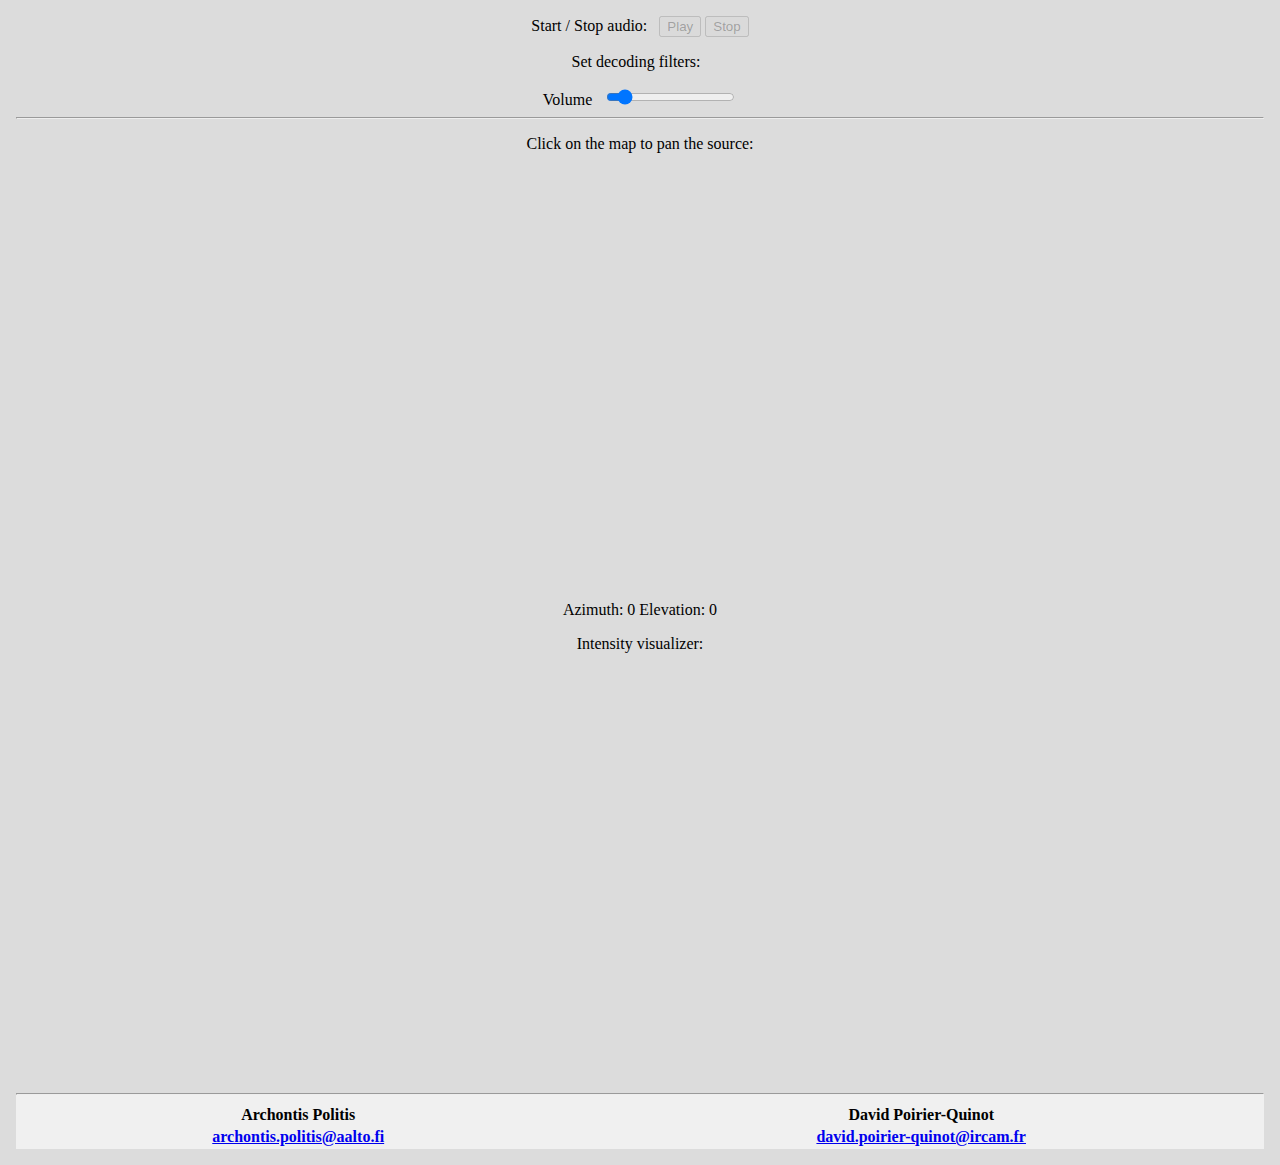
<file: common.html>
<!DOCTYPE html>

<link rel="stylesheet" type="text/css" href="common.css">

<!-- PLAY / STOP -->
<div id='div-play-stop-buttons'>
<p>
Start / Stop audio: &nbsp;
<button id="play" disabled>Play</button>
<button id="stop" disabled>Stop</button>
</p>
</div>

<!-- SAMPLE SELECTOR -->
<!-- <p>
Select sample:
<select id="sample_no" onchange="changeSample()">
    <option value=""></option>
</select>
</p> -->

<!-- AMBISONIC ORDER -->
<!-- <div id='div-order'>
<p>
Set Ambisonic order: <span id="order-value"></span> &nbsp;
</p>
</div> -->

<!-- AMBISONIC DECODING -->
<div id='div-decoder'>
<p>
Set decoding filters: <span id="decoder-value"></span> &nbsp;
</p>
</div>

<!-- OUTPUT VOLUME -->
<div id='div-volume'>
<label for="volume-slider">Volume</label> &nbsp;
<input id="volume-slider" type="range" min="0.1" max="10" value="1" step="0.1" />
</div>

<hr>

<!-- AMBISONIC MIRRORING -->
<!-- <div id='div-mirror'>
    <p>
    Set mirroring: <span id="mirror-value">None</span> &nbsp;
     <button id="M0" type="button" value="0">None</button>
     <button id="M1" type="button" value="1">Front-Back</button>
     <button id="M2" type="button" value="2">Left-Right</button>
     <button id="M3" type="button" value="3">Up-Down</button>
    </p>
</div> -->

<!-- MOVE SOURCE ON MAP -->
<p id='move-map-instructions'> Click on the map to pan the source: </p>
<p> <canvas id="Canvas" width="820" height="412"></canvas> </p>
<p>
Azimuth: <span id="azim-value">0</span>
Elevation: <span id="elev-value">0</span>
</p>

<!-- SOUND FIELD VISUALIZER -->
<div id='div-analyser'>
<p>Intensity visualizer:</p>
<canvas id="Canvas2" width="820" height="412"></canvas>
</div>

<!-- <p align="right"> <a href="../index.html">back to index</a>&nbsp; &nbsp;</p> -->

<footer>
    <hr>
    <table>
        <tr>
            <th>Archontis Politis</th>
            <th>David Poirier-Quinot</th>
        </tr>
        <tr>
            <th>
                <a href="mailto:archontis.politis@aalto.fi">archontis.politis@aalto.fi</a>
            </th>
            <th>
                <a href="mailto:david.poirier-quinot@ircam.fr">david.poirier-quinot@ircam.fr</a>
            </th>
        </tr>
    </table>
</footer>


<script>

////////////////////////////
// SET-UP GUI AND USER INPUT
var canvas = document.getElementById('Canvas');
var canvas_context = canvas.getContext("2d");
var mouseDown = false;
var azimValue = document.getElementById('azim-value');
var elevValue = document.getElementById('elev-value');
var orderValue = document.getElementById('order-value');
var decoderValue = document.getElementById('decoder-value');
var mirrorValue = document.getElementById('mirror-value');

// Map sprite
var mapSprite = new Image();
mapSprite.src = "images/map.png";

// Create a basic class which will be used to create a marker
var Marker = function () {
    this.Sprite = new Image();
    this.Sprite.src = "images/cursor.png"
    this.Width = 30;
    this.Height = 30;
    // marker to canvas center
    this.XPos = (document.getElementById('Canvas').width / 2) - this.Width/2;
    this.YPos = (document.getElementById('Canvas').height / 2) - this.Width/2;
}
var marker = new Marker();

// When the user clicks their mouse on our canvas run this code
function mouseAction(mouse) {
    // Get current mouse coords
    var rect = canvas.getBoundingClientRect();
    var mouseXPos = (mouse.clientX - rect.left);
    var mouseYPos = (mouse.clientY - rect.top);

    // Update webaudio
    var angleX = -Math.round(360*(mouseXPos - (rect.width/2))/rect.width);
    var angleY = Math.round(180*((rect.height/2) - mouseYPos)/rect.height);

    // call example specific function
    mouseActionLocal([angleX, angleY]);

    // update html values
    azimValue.innerHTML = angleX;
    elevValue.innerHTML = angleY;

    // Move the marker when placed to a better location
    marker.XPos = mouseXPos - (marker.Width/2);
    marker.YPos = mouseYPos - (marker.Height/2);
}

$(document).ready(function() {

    // Add mouse click event listener to canvas
    canvas.addEventListener("mousedown", function(mouse) {
        mouseDown = true;
        mouseAction(mouse);
    }, false);

    canvas.addEventListener("mousemove", function(mouse) {
        if (mouseDown) mouseAction(mouse);
    }, false);

    canvas.addEventListener("mouseup", function(mouse) {
        mouseDown = false;
    }, false);

    var volumeSlider = document.getElementById('volume-slider');
    volumeSlider.addEventListener('input', function(input) {
    gainOut.gain.value = volumeSlider.value;
    });

});

var canvas2 = document.getElementById('Canvas2');
var canvas2_context = canvas2.getContext("2d");
var circles = [];
var numCircleLim = 30;
var opacityLim = 0.2;

function Circle(xPos, yPos, radius, opacity) {
    this.xPos = xPos;
    this.yPos = yPos;
    this.radius = radius;
    this.opacity = opacity;
}
Circle.prototype.draw = function(context) {

    context.beginPath();
    context.arc(this.xPos, this.yPos, this.radius, 0, Math.PI * 2, false);
    context.closePath();

    context.fillStyle = 'rgba(185, 211, 238,' + this.opacity + ')';
    // context.fillStyle = 'rgba(255, 102, 51,' + this.opacity + ')';
    context.fill();
};

function angles2pixels(azim, elev, cnv) {
    var rect = cnv.getBoundingClientRect();
    var xy = [];
    xy[0] = Math.round(-azim*rect.width/360 + rect.width/2);
    xy[1] = Math.round(rect.height/2 - elev*rect.height/180);
    return xy;
}
function updateCircles(params, cnv) {
    var xy = angles2pixels(params[0], params[1], cnv);
    var radius = 30*(1-params[2]);
    var opacity = 1;

    if (circles.length<numCircleLim) {
        var circle = new Circle(xy[0], xy[1], radius, opacity);
        circles.push(circle);
    }
    else {
        var circle = new Circle(xy[0], xy[1], radius, opacity);
        circles.shift();
        circles.push(circle);
        for (var i=0; i<numCircleLim-1; i++) circles[i].opacity = opacityLim + i*(1-opacityLim)/numCircleLim;
    }
}

function draw() {
    requestAnimationFrame(draw);

    // Clear Canvas
    canvas_context.fillStyle = "#000";
    canvas_context.fillRect(0, 0, canvas.width, canvas.height);

    // Draw map
    canvas_context.drawImage(mapSprite, 0, 0);

    // Draw marker
    canvas_context.drawImage(marker.Sprite, marker.XPos, marker.YPos, marker.Width, marker.Height);

    // run example specific draw callback
    if (!(typeof(drawLocal)=='undefined')) { drawLocal(); }

    // Clear Canvas
    canvas2_context.fillStyle = "#000";
    canvas2_context.fillRect(0, 0, canvas.width, canvas.height);

    // Draw map
    canvas2_context.drawImage(mapSprite, 0, 0);

    // Draw Circles
    for (var i=0; i<circles.length; i++) circles[i].draw(canvas2_context);

};
draw();

// function called when audiocontext.decodeAudioData fails to decode a given audio file, e.g. in Safari with .ogg vorbis format
function onDecodeAudioDataError(error) {
    var url = 'hjre';
  alert("Browser cannot decode audio data..." + "\n\nError: " + error + "\n\n(If you re using Safari and get a null error, this is most likely due to Apple's shady plan going on to stop the .ogg format from easing web developer's life :)");
}

$.holdReady( false ); // to force awaiting on common.html loading

</script>
</file>
<file: common.css>
body {
    text-align: center;
    margin: 1em;
    padding: 0;
    color: #000;
    background-color: rgb(220, 220, 220);
}

footer{
    background-color: rgb(240, 240, 240);
}

#main-column {
    text-align: center;
    margin: 0 auto;
    padding: 0;
    color: #000;
    background-color: rgb(240, 240, 240);
    width: 880px;
    float: center;
    border: 1px solid black;
    border-radius: 1%
}

h1 {
    color: rgb(20, 20, 20);
    ;
    margin-left: 20px;
    font-size: 24px;
}

table {
    width: 100%;
    text-align: center;
}

.index-list li{
    font-size:18px;
    list-style-type:none;
    margin-bottom: 1.5%;
    text-align: center;
}


.fancy
{
    margin-right: auto;
    margin-left: auto;
    min-height: 150px;
    max-width: 800px;
    
    /* Background color and gradients */
    background: #eeeeee;
    background: -moz-linear-gradient(top, #ffffff, #cccccc);
    background: -webkit-gradient(linear, 0% 0%, 0% 100%, from(#ffffff), to(#cccccc));
    /* really nifty translucence */
    background: -moz-linear-gradient(top, rgba(255, 255, 255, 0.8), rgba(200, 200, 200, 0.8) );
    background: -webkit-gradient(linear, 0% 0%, 0% 100%, from( rgba(255, 255, 255, 0.8) ), to( rgba(200, 200, 200, 0.8) ));
    
    /* Rounded corners */
    -moz-border-radius: 15px 15px 15px 15px;
    -webkit-border-radius: 15px 15px 15px 15px;
    border-radius: 15px 15px 15px 15px;
}
</file>
